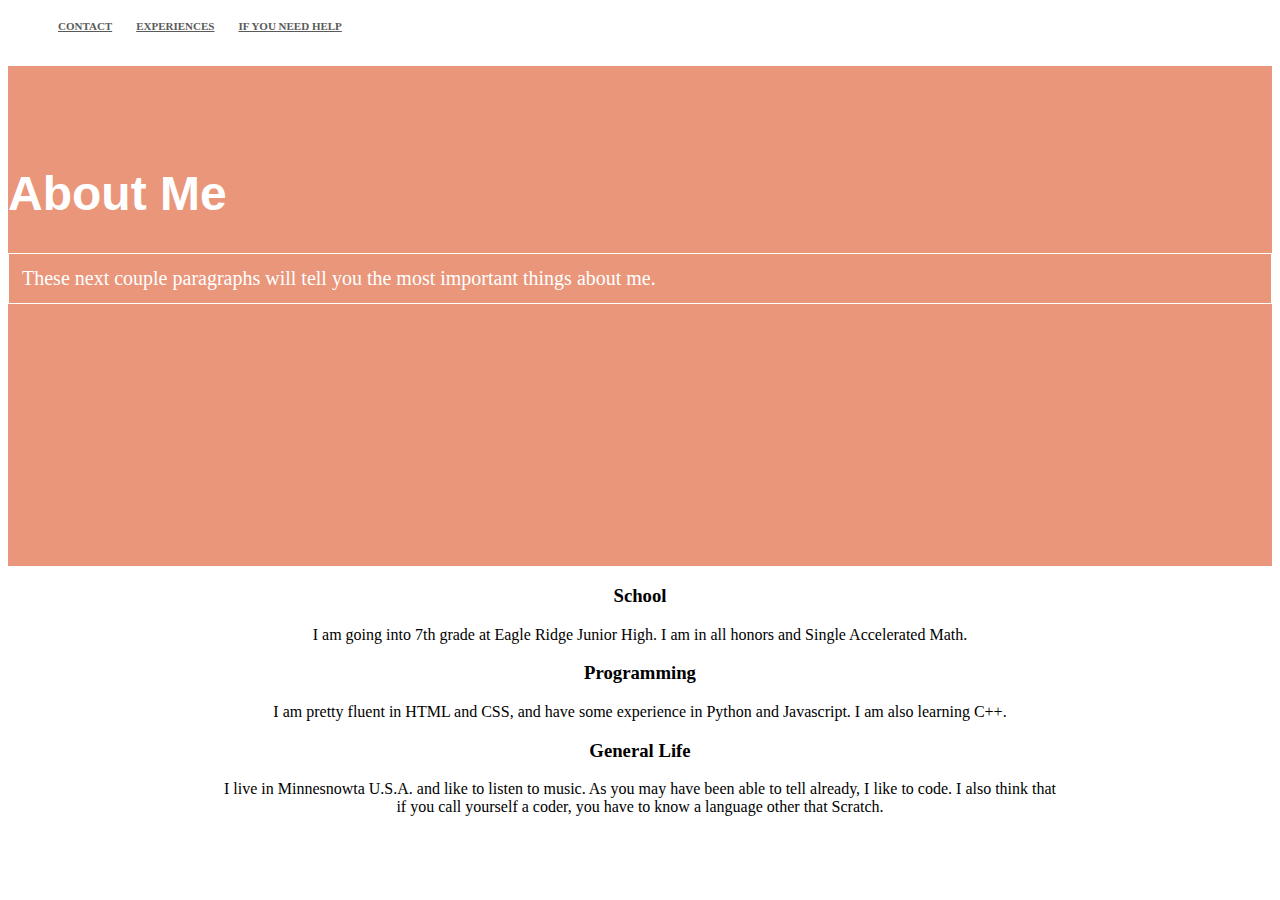
<file: index.html>
<!DOCTYPE html>
<html>
	<head>
		<link href="http://s3.amazonaws.com/codecademy-content/courses/ltp/css/shift.css" rel="stylesheet">
		<link rel="stylesheet" href="http://s3.amazonaws.com/codecademy-content/courses/ltp/css/bootstrap.css">
		<link rel="stylesheet" href="style.css">
		    
	</head>

	<body>
		<div class="nav">
			<div class="container">
				<ul class="pull-left">
					<li><a href="Contact.html">contact</a></li>
					<li><a href="experiences.html">experiences</a></li>
					<li><a href="ifyouneedhelp.html">if you need help</a></li>
				</ul>
			</div>
		</div>
		
		<div class="jumbotron">
			<div class="container">
				<h1>About Me</h1>
				<p>These next couple paragraphs will tell you the most important things about me.</p>
			</div>
		</div> 
		<div class="neighborhood-guides">
			<div class="row">
            <div class="col-md-12" style="text-align: center;">
				<h3>School</h3>
				<p>I am going into 7th grade at Eagle Ridge Junior High. I am in all honors and Single Accelerated Math.</p>
			</div>
		<div class="row">
			<div class="col-md-12" style="text-align: center;">
                <h3>Programming</h3>
				<p>I am pretty fluent in HTML and CSS, and have some experience in Python and Javascript. I am also learning C++.</p>
			</div>
		</div>
		<div class="row">	
			<div class="col-md-12" style="text-align: center;">
				<h3>General Life</h3>
				<p>I live in Minnesnowta U.S.A. and like to listen to music. As you may have been able to tell already, I like to code. I also think that <br>if you call yourself a coder, you have to know a language other that Scratch.</p>
			</div>
		</div>		
		</div>
        </div>
        </div>
		
	</body>
</html>
</file>
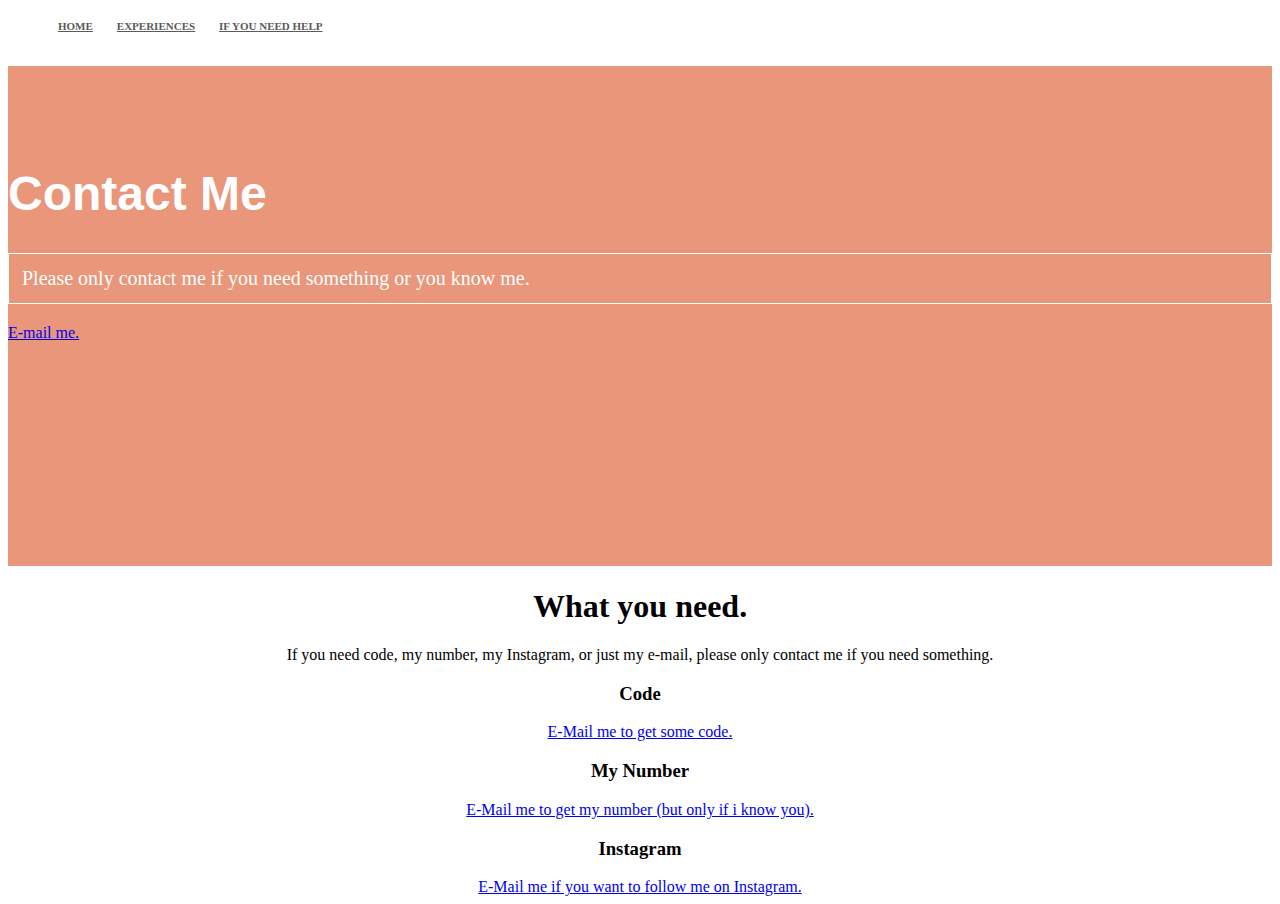
<file: Contact.html>
<!DOCTYPE html>
<html>
	<head>
		<link href="http://s3.amazonaws.com/codecademy-content/courses/ltp/css/shift.css" rel="stylesheet">
		<link rel="stylesheet" href="http://s3.amazonaws.com/codecademy-content/courses/ltp/css/bootstrap.css">
		<link rel="stylesheet" href="style.css">
		    
	</head>

	<body>
		<div class="nav">
			<div class="container">
				<ul class="pull-left">
					<li><a href="index.html">home</a></li>
					<li><a href="experiences.html">experiences</a></li>
					<li><a href="ifyouneedhelp.html">if you need help</a></li>
				</ul>
			</div>
		</div>
		
		<div class="jumbotron">
			<div class="container">
				<h1>Contact Me</h1>
				<p>Please only contact me if you need something or you know me.</p>
				<a href="mailto:maxzitnick@gmail.com">E-mail me.</a>
			</div>
		</div> 
		<div class="neighborhood-guides">
			<h1 style="text-align: center;">What you need.</h1>
            <p style="text-align: center;">If you need code, my number, my Instagram, or just my e-mail, please only contact me if you need something.</p>
            <div class="row">
            <div class="col-md-12" style="text-align: center;">
				<h3>Code</h3>
				<a href="mailto:maxzitnick@gmail.com">E-Mail me to get some code.</a>
			</div>
		<div class="row">
			<div class="col-md-12" style="text-align: center;">
                <h3>My Number</h3>
				<a href="mailto:maxzitnick@gmail.com">E-Mail me to get my number (but only if i know you).</a>
			</div>
		</div>
		<div class="row">	
			<div class="col-md-12" style="text-align: center;">
				<h3>Instagram</h3>
				<a href="mailto:maxzitnick@gmail.com">E-Mail me if you want to follow me on Instagram.</a>
			</div>
		</div>		
		</div>
        </div>
        </div>
		
	</body>
</html>
</file>
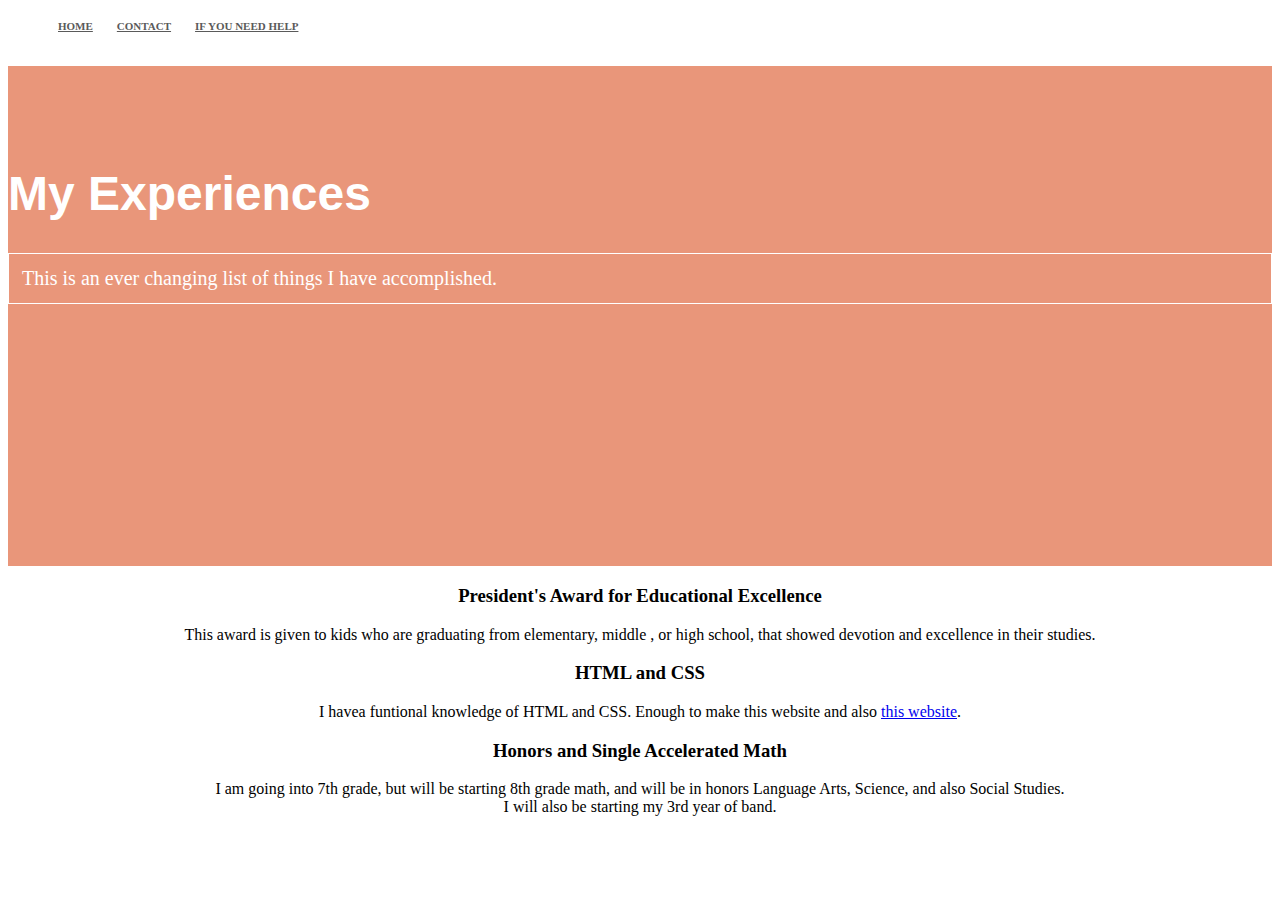
<file: experiences.html>
<!DOCTYPE html>
<html>
	<head>
		<link href="http://s3.amazonaws.com/codecademy-content/courses/ltp/css/shift.css" rel="stylesheet">
		<link rel="stylesheet" href="http://s3.amazonaws.com/codecademy-content/courses/ltp/css/bootstrap.css">
		<link rel="stylesheet" href="style.css">
		    
	</head>

	<body>
		<div class="nav">
			<div class="container">
				<ul class="pull-left">
					<li><a href="index.html">home</a></li>
					<li><a href="Contact.html">contact</a></li>
					<li><a href="ifyouneedhelp.html">if you need help</a></li>
				</ul>
			</div>
		</div>
		
		<div class="jumbotron">
			<div class="container">
				<h1>My Experiences</h1>
				<p>This is an ever changing list of things I have accomplished.</p>
			</div>
		</div> 
		<div class="neighborhood-guides">
            <div class="row">
            <div class="col-md-12" style="text-align: center;">
				<h3>President's Award for Educational Excellence</h3>
				<p>This award is given to kids who are graduating from elementary, middle , or high school, that showed devotion and excellence in their studies.</p>
			</div>
		<div class="row">
			<div class="col-md-12" style="text-align: center;">
                <h3>HTML and CSS</h3>
				<p>I havea funtional knowledge of HTML and CSS. Enough to make this website and also <a href="custompcdotcom.github.io">this website</a>.</p>
			</div>
		</div>
		<div class="row">	
			<div class="col-md-12" style="text-align: center;">
				<h3>Honors and Single Accelerated Math</h3>
				<p>I am going into 7th grade, but will be starting 8th grade math, and will be in honors Language Arts, Science, and also Social Studies.<br>   I will also be starting my 3rd year of band.</p>
			</div>
		</div>		
		</div>
        </div>
        </div>
		
	</body>
</html>
</file>
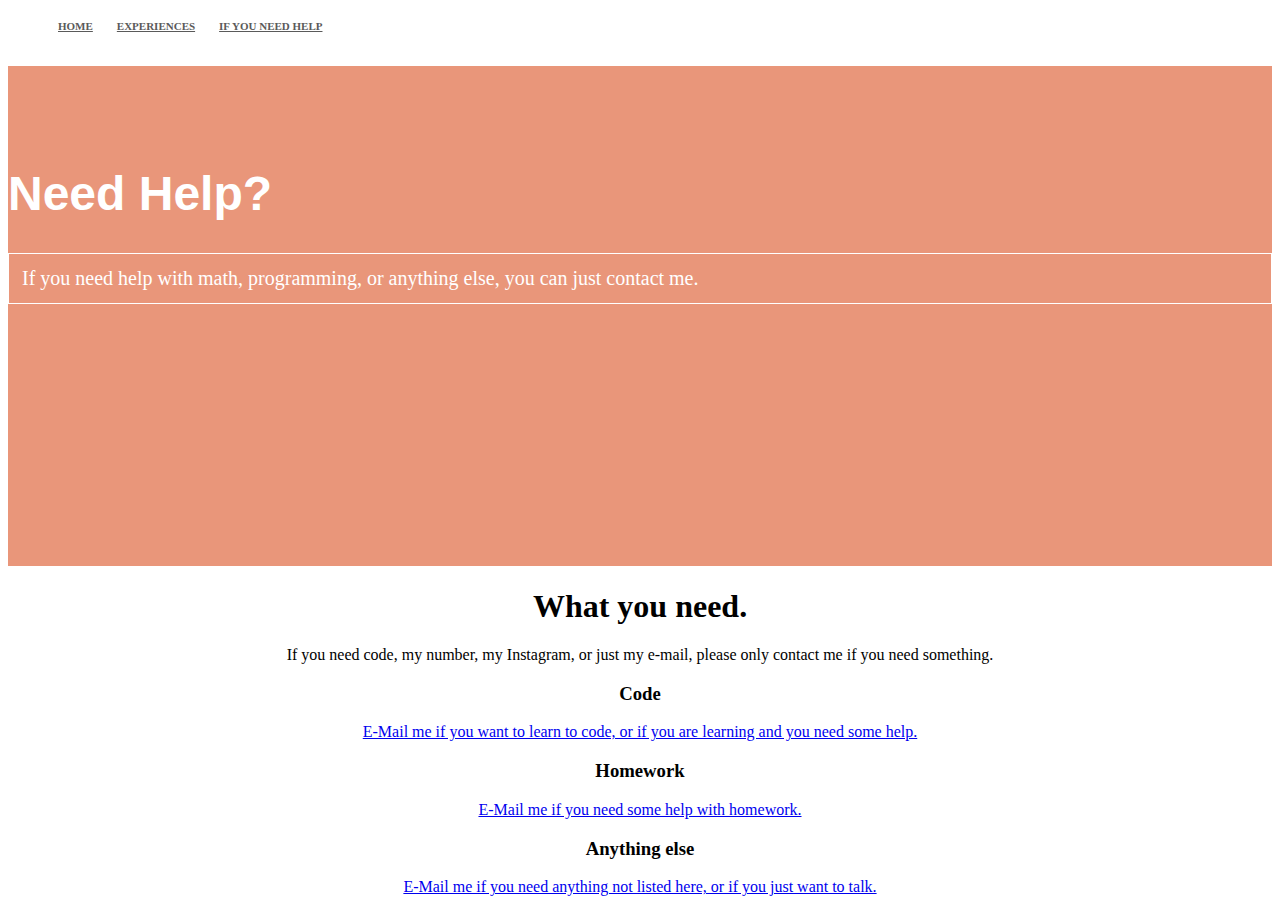
<file: ifyouneedhelp.html>
<!DOCTYPE html>
<html>
	<head>
		<link href="http://s3.amazonaws.com/codecademy-content/courses/ltp/css/shift.css" rel="stylesheet">
		<link rel="stylesheet" href="http://s3.amazonaws.com/codecademy-content/courses/ltp/css/bootstrap.css">
		<link rel="stylesheet" href="style.css">
		    
	</head>

	<body>
		<div class="nav">
			<div class="container">
				<ul class="pull-left">
					<li><a href="index.html">home</a></li>
					<li><a href="experiences.html">experiences</a></li>
					<li><a href="#">if you need help</a></li>
				</ul>
			</div>
		</div>
		
		<div class="jumbotron">
			<div class="container">
				<h1>Need Help?</h1>
				<p>If you need help with math, programming, or anything else, you can just contact me.</p>
			</div>
		</div> 
		<div class="neighborhood-guides">
			<h1 style="text-align: center;">What you need.</h1>
            <p style="text-align: center;">If you need code, my number, my Instagram, or just my e-mail, please only contact me if you need something.</p>
            <div class="row">
            <div class="col-md-12" style="text-align: center;">
				<h3>Code</h3>
				<a href="mailto:maxzitnick@gmail.com">E-Mail me if you want to learn to code, or if you are learning and you need some help.</a>
			</div>
		<div class="row">
			<div class="col-md-12" style="text-align: center;">
                <h3>Homework</h3>
				<a href="mailto:maxzitnick@gmail.com">E-Mail me if you need some help with homework.</a>
			</div>
		</div>
		<div class="row">	
			<div class="col-md-12" style="text-align: center;">
				<h3>Anything else</h3>
				<a href="mailto:maxzitnick@gmail.com">E-Mail me if you need anything not listed here, or if you just want to talk.</a>
			</div>
		</div>		
		</div>
        </div>
        </div>
		
	</body>
</html>
</file>
<file: style.css>
.nav a {
  color: #5a5a5a;
  font-size: 11px;
  font-weight: bold;
  padding: 14px 10px;
  text-transform: uppercase;
}

.nav p {
  color: #5a5a5a;
  font-size: 14px;
  font-weight: bold;
  text-transform: uppercase;
}

.nav li {
  display: inline;
}

.jumbotron {
  background-color:	#E9967A;
  height: 500px;
  background-repeat: no-repeat;
  background-size: cover;
  background-image: url(C:/Users/davis/Downloads/FullSizeRender.jpg);
}

.jumbotron .container {
  position: relative;
  top:100px;
}

.jumbotron h1 {
  color: rgb(255, 255, 255);
  font-size: 48px;  
  font-family: 'Shift', sans-serif;
  font-weight: bold;
}

.jumbotron p {
  font-size: 20px;
  color: #fff;
  padding: 13px;
  border: 1px solid white;
}

.MainArea {
    border-bottom: 1px solid #dbdbdb;
}
.MainArea h2 {
    color: #393c3d;
    font-size: 24px;
}

.MainArea p {
    font-size: 15px;
    margin-bottom: 13px;
}

.MainArea ol {
    font-size: 50px;
    font-color: gray;
}

.MainArea ul {
    font-size: 50px;
    font-color: gray;
}

.MainArea h2 {
  font-size: 75px;
  font-color: gray;
}
</file>
